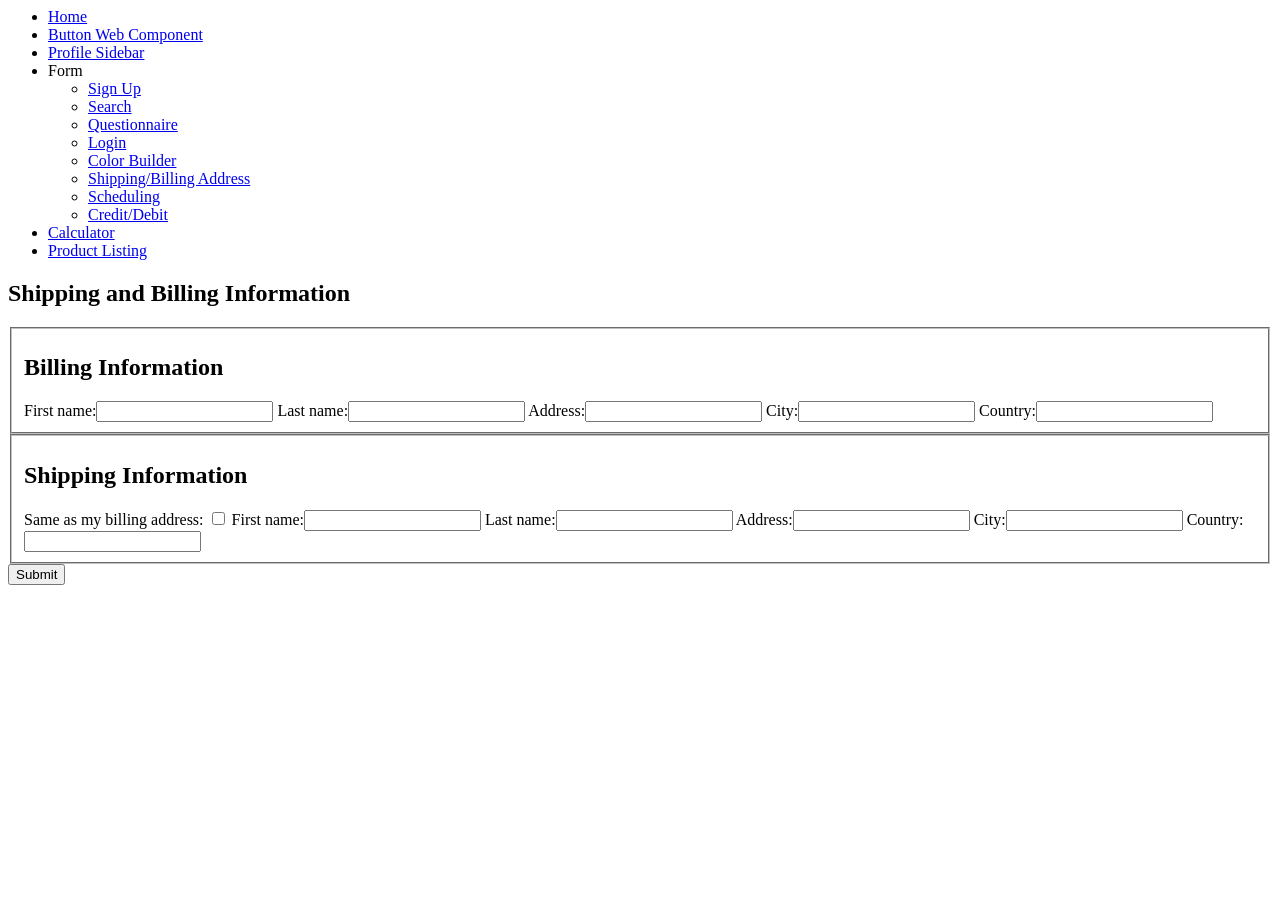
<file: billing.html>
<body>

<nav>
<ul>
    <li><a href="../project-1/home.html">Home</a></li>
    <li><a href="../project-2/buttons/index.html">Button Web Component</a></li>
    <li><a href="../project-3/profile.html">Profile Sidebar</a></li>
   <li class="dropdown">Form
        <ul >
            <li><a href="../project-4/signup-form.html">Sign Up</a></li>
            <li><a href="../project-4/search-form.html">Search</a></li>
            <li><a href="../project-4/questionnaire.html">Questionnaire</a></li>
            <li><a href="../project-4/signin-form.html">Login</a></li>
            <li><a href="../project-4/color-building-form.html">Color Builder</a></li>
            <li><a href="../project-4/shipping-billing-form.html">Shipping/Billing Address</a></li>
            <li><a href="../project-4/scheduling-form.html">Scheduling</a></li>
            <li><a href="../project-4/credit-card-form.html">Credit/Debit</a></li>
        </ul>
    </li>  
    <li><a href="../project-5/calculator.html">Calculator</a></li>
    <li><a href="../project-6/product-listing.html">Product Listing</a></li>
</ul>
</nav>

<section class="billing" id="ship-bill">
<h1>Shipping and Billing Information</h1>

<form>


<fieldset class="info">
<h1>Billing Information</h1>
<label>First name:<input class="input-adjust" type="text" id="firstname1"></label>
<label>Last name:<input class="input-adjust" type="text" id="lastname1"></label>
<label>Address:<input class="input-adjust" type="text" id="address1"></label>
<label>City:<input class="input-adjust" type="text" id="city1"></label>
<label>Country:<input class="input-adjust" type="text" id="country1"></label>
</fieldset>

<fieldset class="info">
<h1>Shipping Information</h1>
<label for="billing-info">Same as my billing address:</label> <input class="input-adjust" type="checkbox" id="billing-info" name="billing-info">
<label>First name:<input class="input-adjust" type="text" id="firstname2"></label>
<label>Last name:<input class="input-adjust" type="text" id="lastname2"></label>
<label>Address:<input class="input-adjust" type="text" id="address2"></label>
<label>City:<input class="input-adjust" type="text" id="city2"></label>
<label>Country:<input class="input-adjust" type="text" id="country2"></label>
</fieldset>

<input class="input-adjust" type="submit" value="Submit">
</form>


</section>

</body>
</file>
